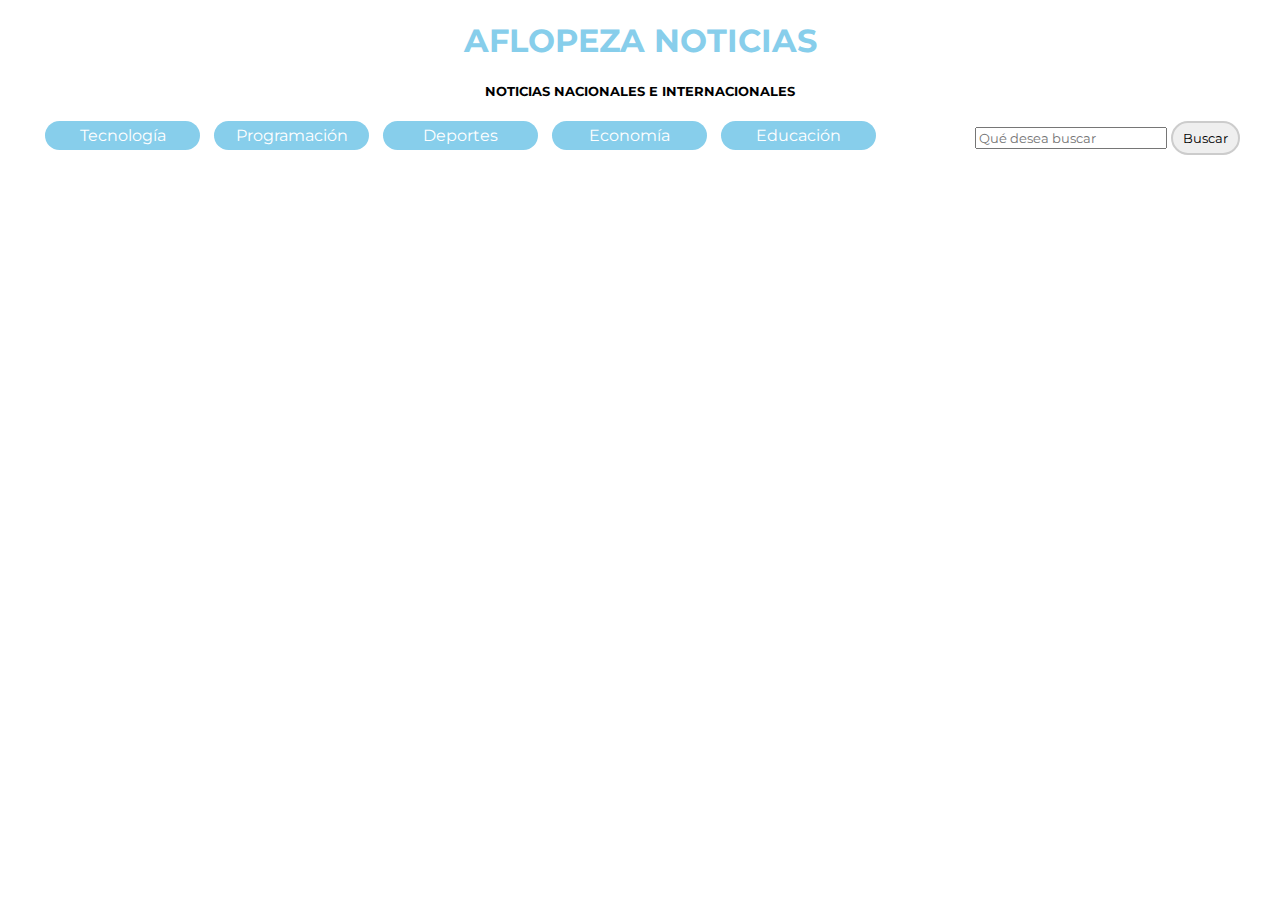
<file: index.html>
<!DOCTYPE html>
<html lang="es">
<head>
    <meta charset="UTF-8">
    <meta http-equiv="X-UA-Compatible" content="IE=edge">
    <meta name="viewport" content="width=device-width, initial-scale=1.0">
    <link rel="stylesheet" href="estilo.css">
    <link rel="icon" href="ico_1.ico">

    <title>inicio</title>
</head>

<body>
    <div class="container">
        <h1>AFLOPEZA NOTICIAS </h1>
        <h5> NOTICIAS NACIONALES E INTERNACIONALES </h5>
        <header>
          
            <nav>
                <span class="cat" onclick="buscar('Tecnología')"> Tecnología </span>
                <span class="cat" onclick="buscar('programación')">Programación</span>
                <span class="cat" onclick="buscar('deportes')">Deportes</span>
                <span class="cat" onclick="buscar('economía')">Economía</span>
                <span class="cat" onclick="buscar('educación')">Educación</span>
            </nav>
            <div class="busqueda">
                <input type="text" placeholder="Qué desea buscar" id="busqueda">
                <button onclick="buscarTema()">Buscar</button>
            </div>
        </header>


        <div class="container-noticias">

        </div>
    </div>
    <script src="app.js"></script>
    
</body>

</html>
</file>
<file: estilo.css>
@import url('https://fonts.googleapis.com/css2?family=Montserrat:wght@100;300;400;500;700&display=swap');
*{
    box-sizing: border-box;
    font-family: 'Montserrat';
}
.container{
    max-width: 1200px;
    margin: auto;
}
h1{
    text-align: center;
    color:skyblue ;
}
h5 {
    text-align: center;
    color: black;
}
header{
    display: flex;
    justify-content: space-between;
}
nav{
    text-align: center;
    margin-bottom: 20px;
}
nav span{
    display:inline-block;
    background-color: skyblue;
    color: #fff;
    padding: 5px 10px;
    border-radius: 30px;
    margin: 0 5px;
    cursor: pointer;
     right: auto;
     left: auto;
     width:155px;
}
nav span:hover{
    color: black;
}

header button{
    border: none;
    padding: 7px 10px;
    border-radius: 30px;
    border: 2px solid #ccc;
}
.container-noticias{
    display: grid;
    grid-template-columns: repeat(auto-fit, minmax(300px, 1fr));
    grid-gap:30px;
    padding-bottom: 20px;
}
.container-noticias .item{
    background-color: #eee;
    max-width: 360px;
    border:2px solid #ccc;
    border-radius: 10px;
    padding: 10px;
    cursor: pointer;
    transition: .3s;
}
.container-noticias .item:hover{
    box-shadow: 0 0 10px 5px #ccc;
}
.container-noticias .item:hover h2{
    text-decoration: underline;
}
.container-noticias .item .info_item{
    display: flex;
    justify-content: space-between;
    margin-top: 10px;
}

.container-noticias .item img{
    width: 100%;
}
.container-noticias #btnSiguiente{
    cursor: pointer;
}
.container-noticias #btnSiguiente:hover{
    color: #fc0505;
}
</file>
